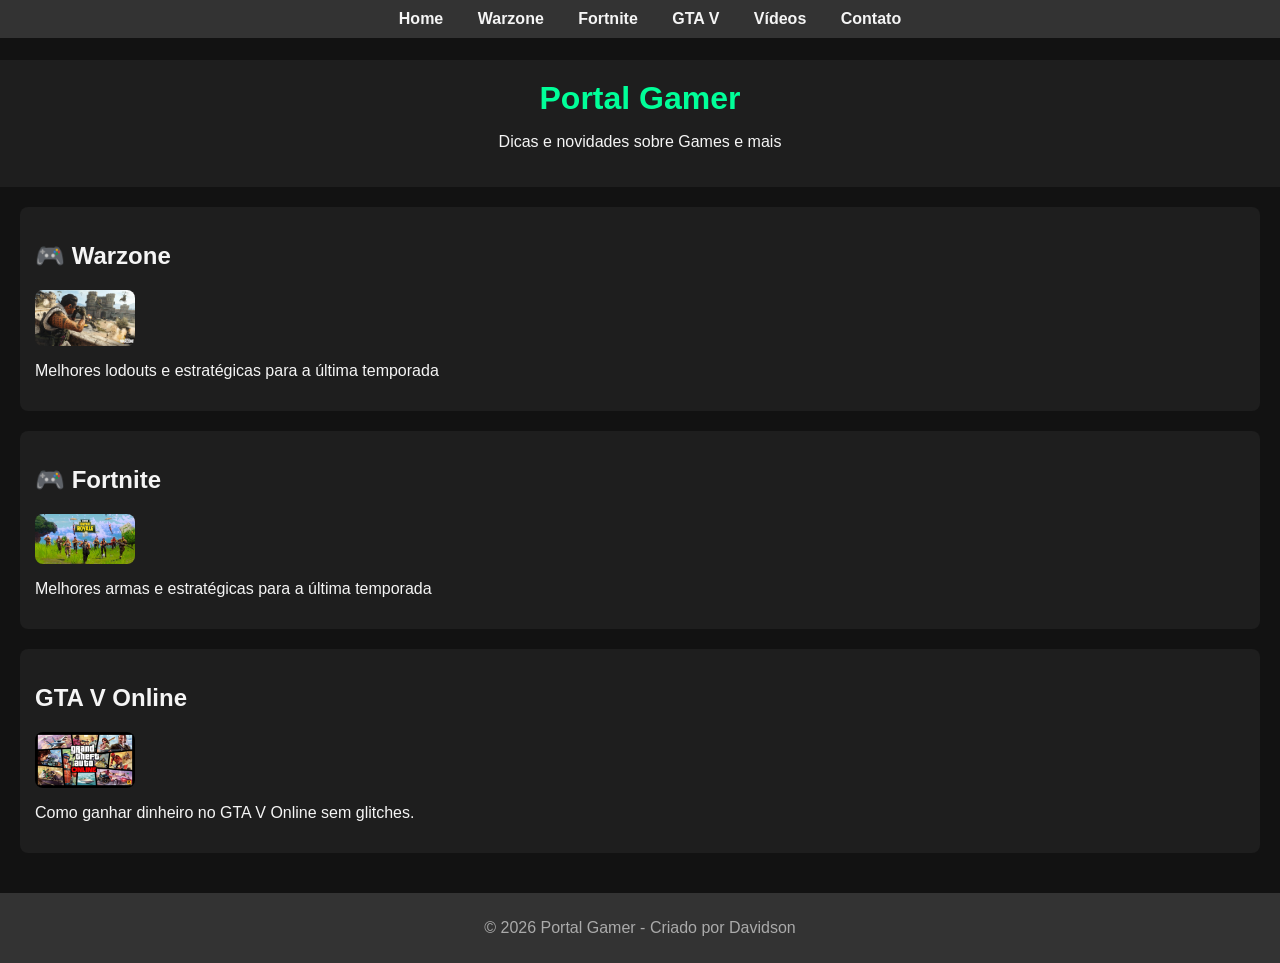
<file: index.html>
<!DOCTYPE html>
<html lang="pt-br">
<head>
    <meta charset="UTF-8">
    <meta name="viewport" content="width=device-width, initial-scale=1.0">
    <meta name="description" content="Portal Gamer - Dicas e novidades sobre Warzone, Fortnite e GTA V.">
    <meta name="keywords" content="Warzone, Fortnite, GTA V, dicas, tutoriais, games">
    <meta name="author" content="Davidson Vitorino">

    <script async src="https://pagead2.googlesyndication.com/pagead/js/adsbygoogle.js?client=ca-pub-2517018955584945"
     crossorigin="anonymous"></script>


    <title>Portal Gamer</title>

    <!-- IMPORTAR CSS -->
     <link rel="stylesheet" href="css/style.css">
</head>
<body>
    <!-- Cabeçalho do site -->
    <header>
        <h1>Portal Gamer</h1>
        <p>Dicas e novidades sobre Games e mais</p>
    </header>

    <!-- MENU DE NAVEGAÇÃO -->
    <nav>
        <button class="menu-toggle">☰</button>
        <div class="menu-links">
            <a href="index.html">Home</a>
            <a href="warzone.html">Warzone</a>
            <a href="fortnite.html">Fortnite</a>
            <a href="gta.html">GTA V</a>
            <a href="videos.html">Vídeos</a>
            <a href="contato.html">Contato</a>
        </div>
    </nav>

    <section>
        <article>
            <h2>🎮 Warzone</h2>
            <img src="img/warzone.jpg" alt="Imagem do Warzone" width="100">
            <p>Melhores lodouts e estratégicas para a última temporada</p>
        </article>

        <article>
            <h2>🎮 Fortnite</h2>
            <img src="img/fortnite.jpg" alt="Imagem do Warzone" width="100">
            <p>Melhores armas e estratégicas para a última temporada</p>
        </article>

        <article>
            <h2>GTA V Online</h2>
            <img src="img/Grand_Theft_Auto_Online.png" alt="Imagem do GTA V ONLINE" width="100">
            <p>Como ganhar dinheiro no GTA V Online sem glitches.</p>
        </article>
    </section>

    <!-- RODAPÉ -->
    <footer>
        <p>© 2026 Portal Gamer - Criado por Davidson</p>
    </footer>

    <script src="js/script.js"></script>
</body>
</html>
</file>
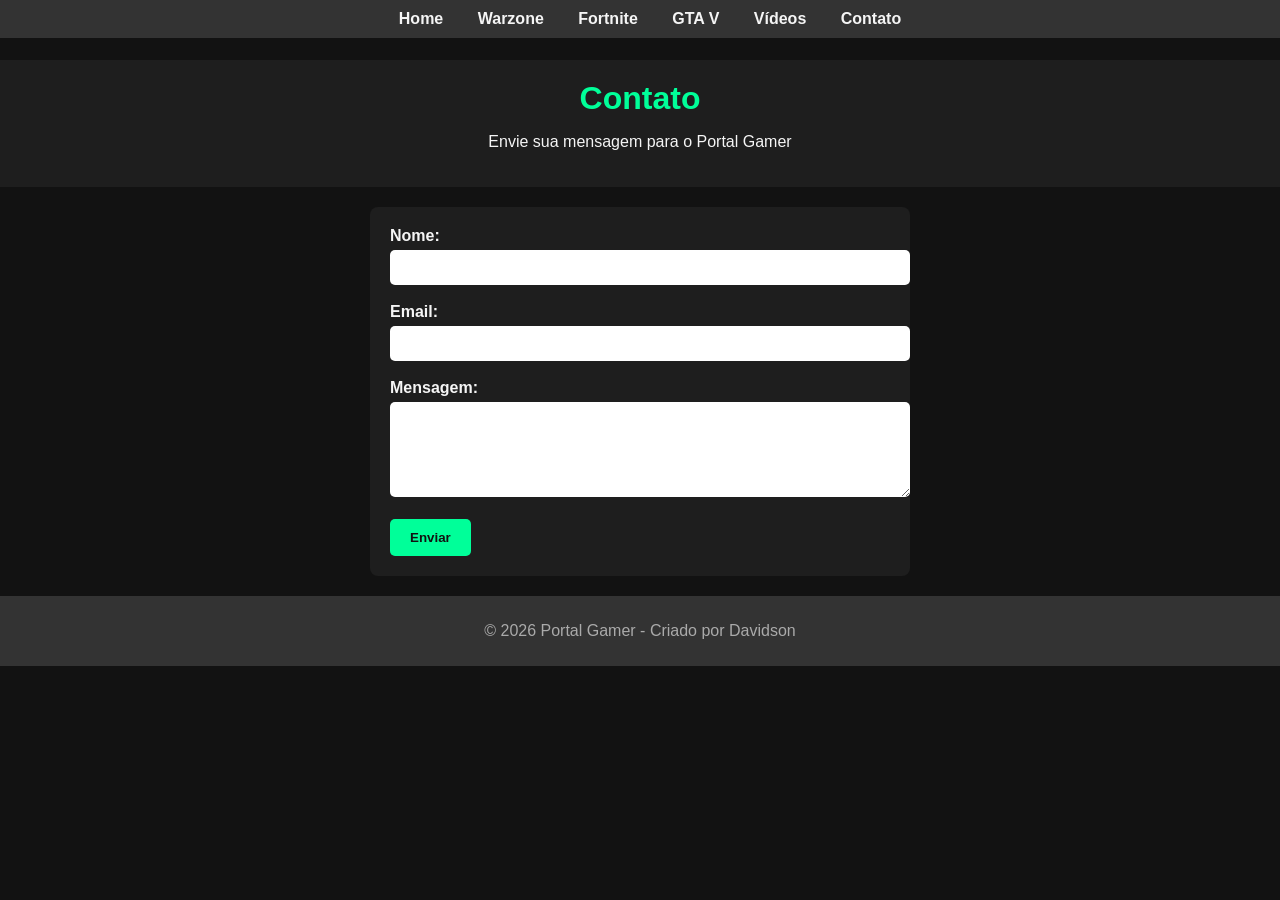
<file: contato.html>
<!DOCTYPE html>
<html lang="pt-BR">
<head>
  <meta charset="UTF-8">
  <meta name="viewport" content="width=device-width, initial-scale=1.0">
  <meta name="description" content="Portal Gamer - Entre em contato para dúvidas, sugestões e parcerias.">
  <meta name="keywords" content="contato, suporte, sugestões, parcerias, Portal Gamer">
  <meta name="author" content="Davidson Vitorino">

  <script async src="https://pagead2.googlesyndication.com/pagead/js/adsbygoogle.js?client=ca-pub-2517018955584945"
     crossorigin="anonymous"></script>


  <title>Contato - Portal Gamer</title>
  <link rel="stylesheet" href="css/style.css">
</head>
<body>
  <header>
    <h1>Contato</h1>
    <p>Envie sua mensagem para o Portal Gamer</p>
  </header>

  <nav>
    <button class="menu-toggle">☰</button>
    <div class="menu-links">
      <a href="index.html">Home</a>
      <a href="warzone.html">Warzone</a>
      <a href="fortnite.html">Fortnite</a>
      <a href="gta.html">GTA V</a>
      <a href="videos.html">Vídeos</a>
      <a href="contato.html">Contato</a>
    </div>
  </nav>

  <section>
    <form action="#" method="post">
      <label for="nome">Nome:</label><br>
      <input type="text" id="nome" name="nome" required><br><br>

      <label for="email">Email:</label><br>
      <input type="email" id="email" name="email" required><br><br>

      <label for="mensagem">Mensagem:</label><br>
      <textarea id="mensagem" name="mensagem" rows="5" required></textarea><br><br>

      <button type="submit">Enviar</button>
    </form>
  </section>

  <footer>
    <p>© 2026 Portal Gamer - Criado por Davidson</p>
  </footer>

  <script src="js/script.js"></script>
</body>
</html>
</file>
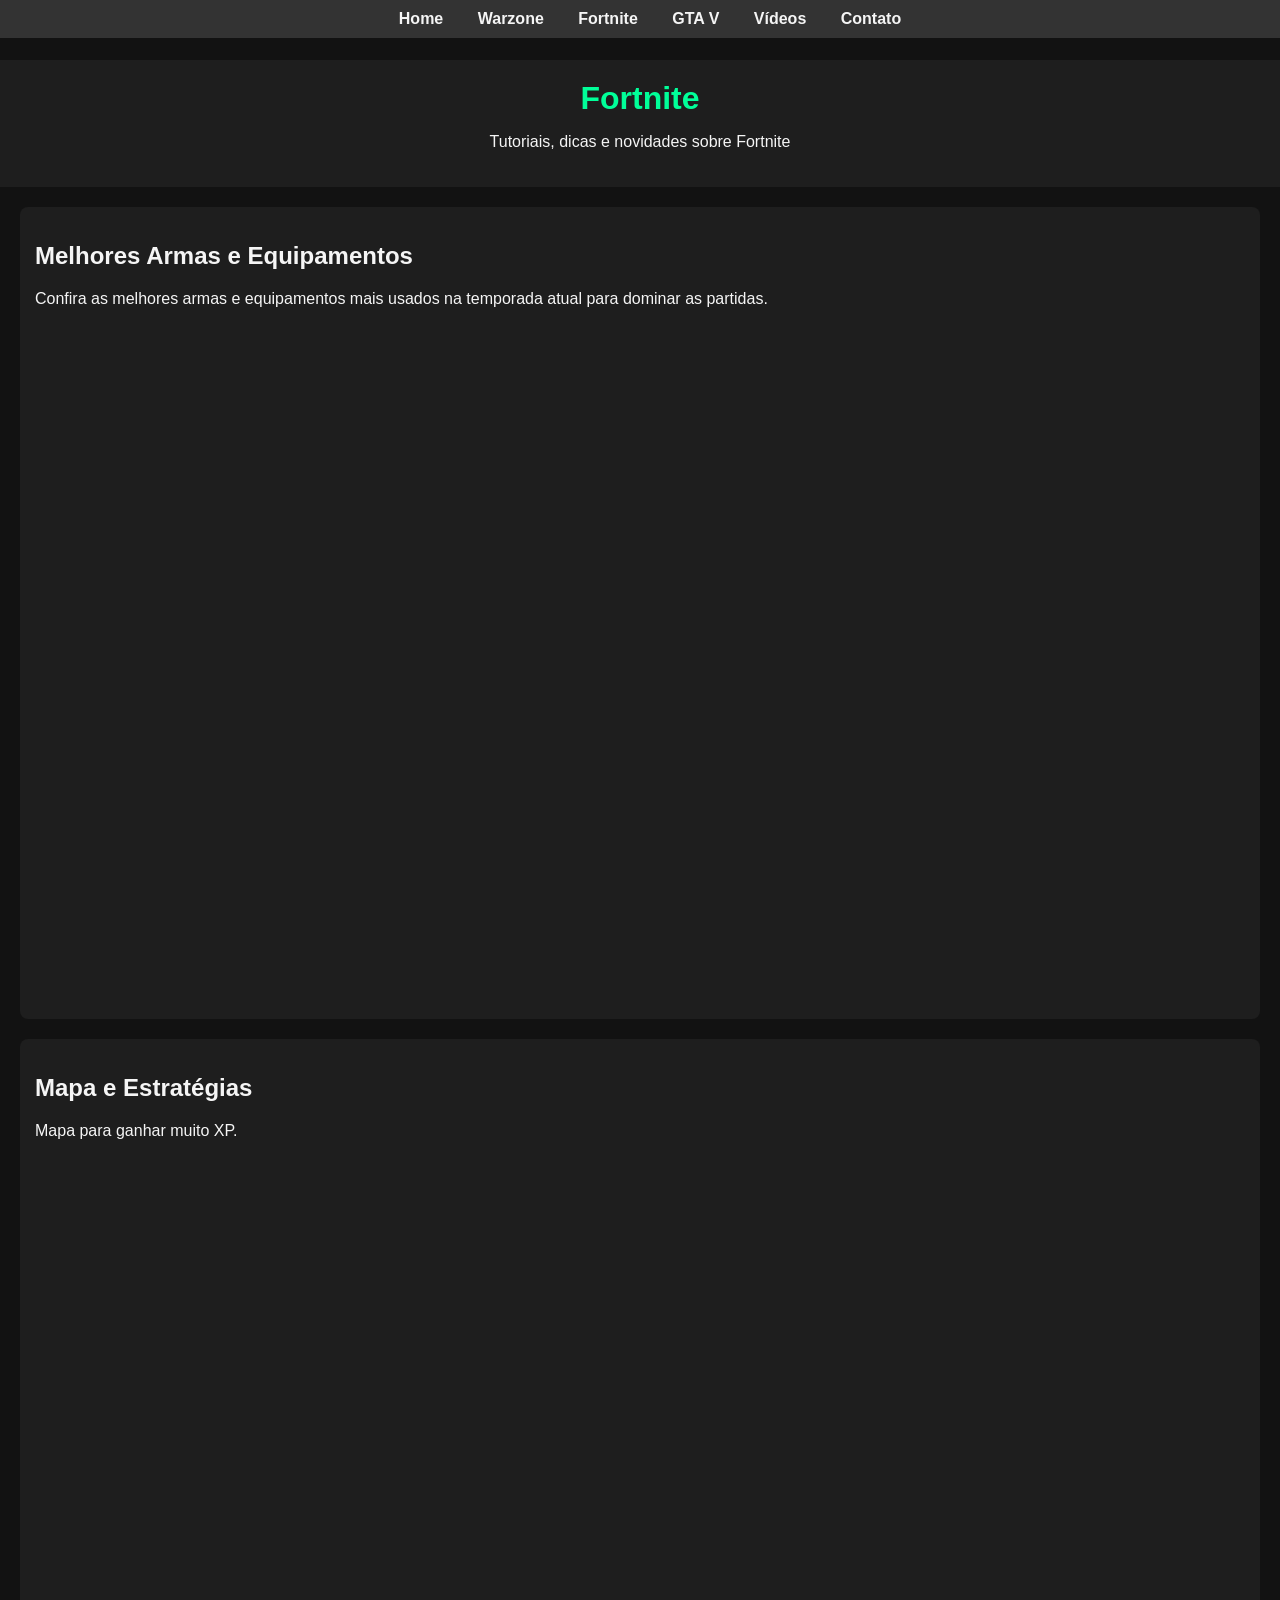
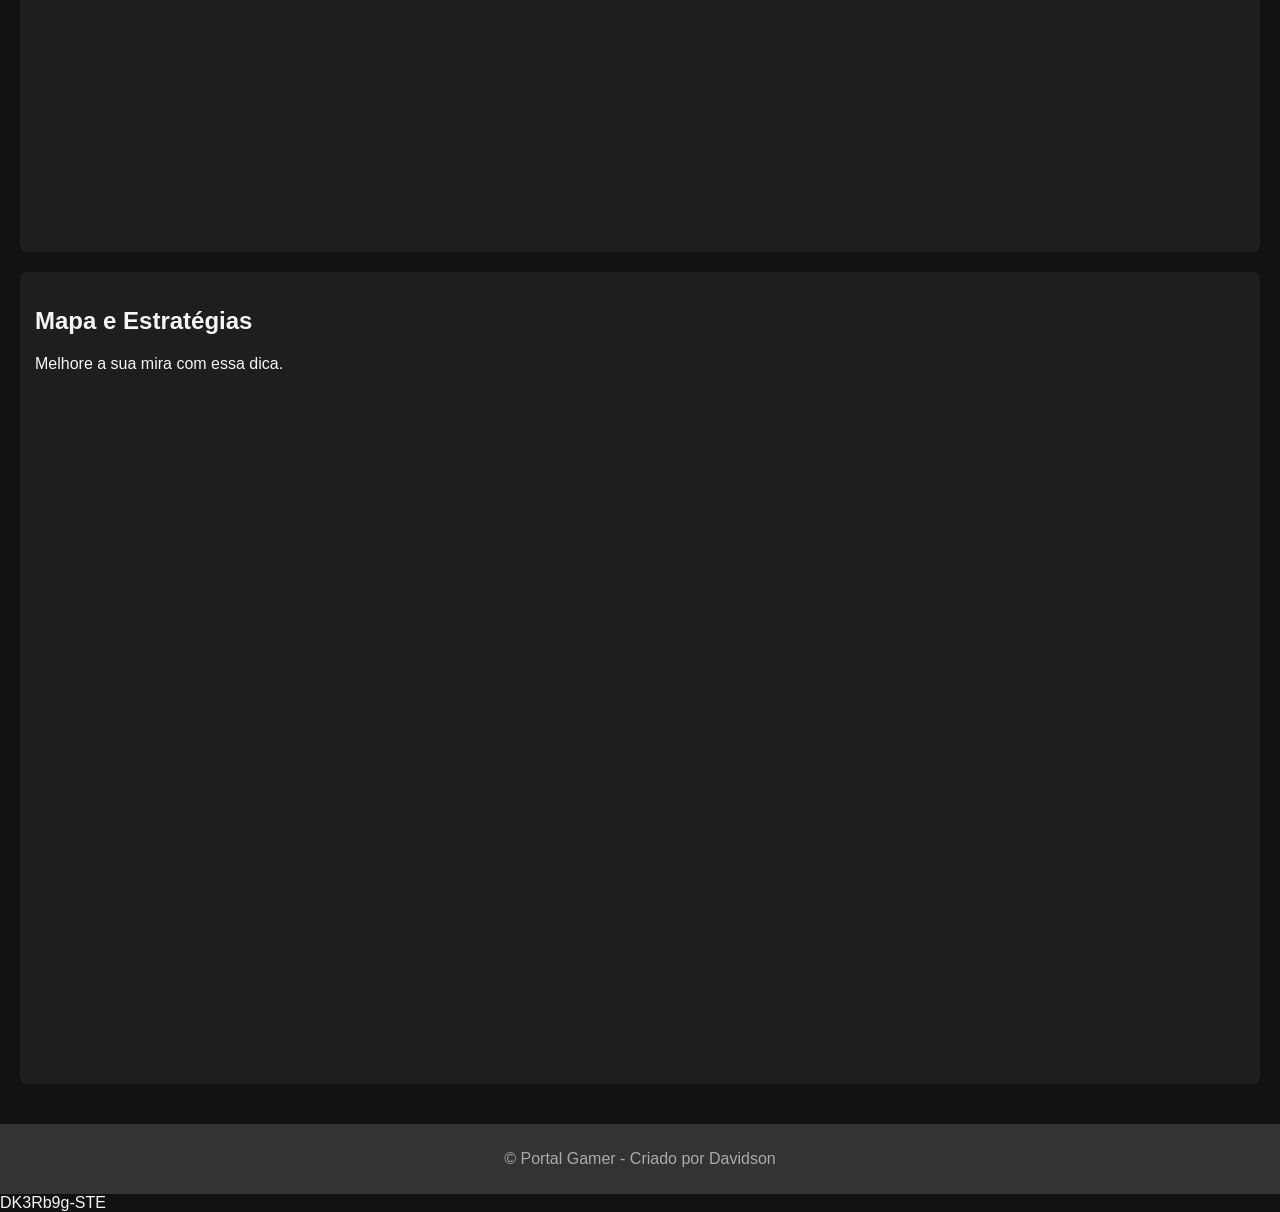
<file: fortnite.html>
<!DOCTYPE html>
<html lang="pt-br">
<head>
    <meta charset="UTF-8">
    <meta name="viewport" content="width=device-width, initial-scale=1.0">
    <meta name="description" content="Portal Gamer - Construções, skins e estratégias para vencer no Fortnite.">
    <meta name="keywords" content="Fortnite, skins, construções, Battle Royale, dicas, tutoriais">
    <meta name="author" content="Davidson Vitorino">

    <script async src="https://pagead2.googlesyndication.com/pagead/js/adsbygoogle.js?client=ca-pub-2517018955584945"
     crossorigin="anonymous"></script>

    <title>Fortnite - Portal Gamer</title>
    <link rel="stylesheet" href="css/style.css">
</head>
<body>
    <header>
        <h1>Fortnite</h1>
        <p>Tutoriais, dicas e novidades sobre Fortnite</p>
    </header>

    <nav>
        <button class="menu-toggle">☰</button>
        <div class="menu-links">
            <a href="index.html">Home</a>
            <a href="warzone.html">Warzone</a>
            <a href="fortnite.html">Fortnite</a>
            <a href="gta.html">GTA V</a>
            <a href="videos.html">Vídeos</a>
            <a href="contato.html">Contato</a>
        </div>
    </nav>

    <section>
        <article>
            <h2>Melhores Armas e Equipamentos</h2>
            <p>Confira as melhores armas e equipamentos mais usados na temporada atual para dominar as partidas.</p>
            <div class="video-container">
                <iframe
                    src="https://www.youtube.com/embed/kwr3SsLPCk8"
                    frameborder="0"
                    title="GTA V"
                    allow="acceleremoter; autoplay; clipboard-white; sncrypted-media; gyroscope; picture-in-picture"
                    allowfullscreen>
                </iframe>
            </div>
        </article>

        <article>
            <h2>Mapa e Estratégias</h2>
            <p>Mapa para ganhar muito XP.</p>

            <div class="video-container">
                <iframe
                    src="https://www.youtube.com/embed/hDEhf0Vk1Yc"
                    frameborder="0"
                    title="GTA V"
                    allow="acceleremoter; autoplay; clipboard-white; sncrypted-media; gyroscope; picture-in-picture"
                    allowfullscreen>
                </iframe>
            </div>
        </article>

        <article>
            <h2>Mapa e Estratégias</h2>
            <p>Melhore a sua mira com essa dica.</p>

            <div class="video-container">
                <iframe
                    src="https://www.youtube.com/embed/DK3Rb9g-STE"
                    frameborder="0"
                    title="GTA V"
                    allow="acceleremoter; autoplay; clipboard-white; sncrypted-media; gyroscope; picture-in-picture"
                    allowfullscreen>
                </iframe>
            </div>
        </article>
    </section>

    <footer>
        <p>© Portal Gamer - Criado por Davidson</p>
    </footer>
    <script src="js/script.js"></script>
</body>
</html>

DK3Rb9g-STE
</file>
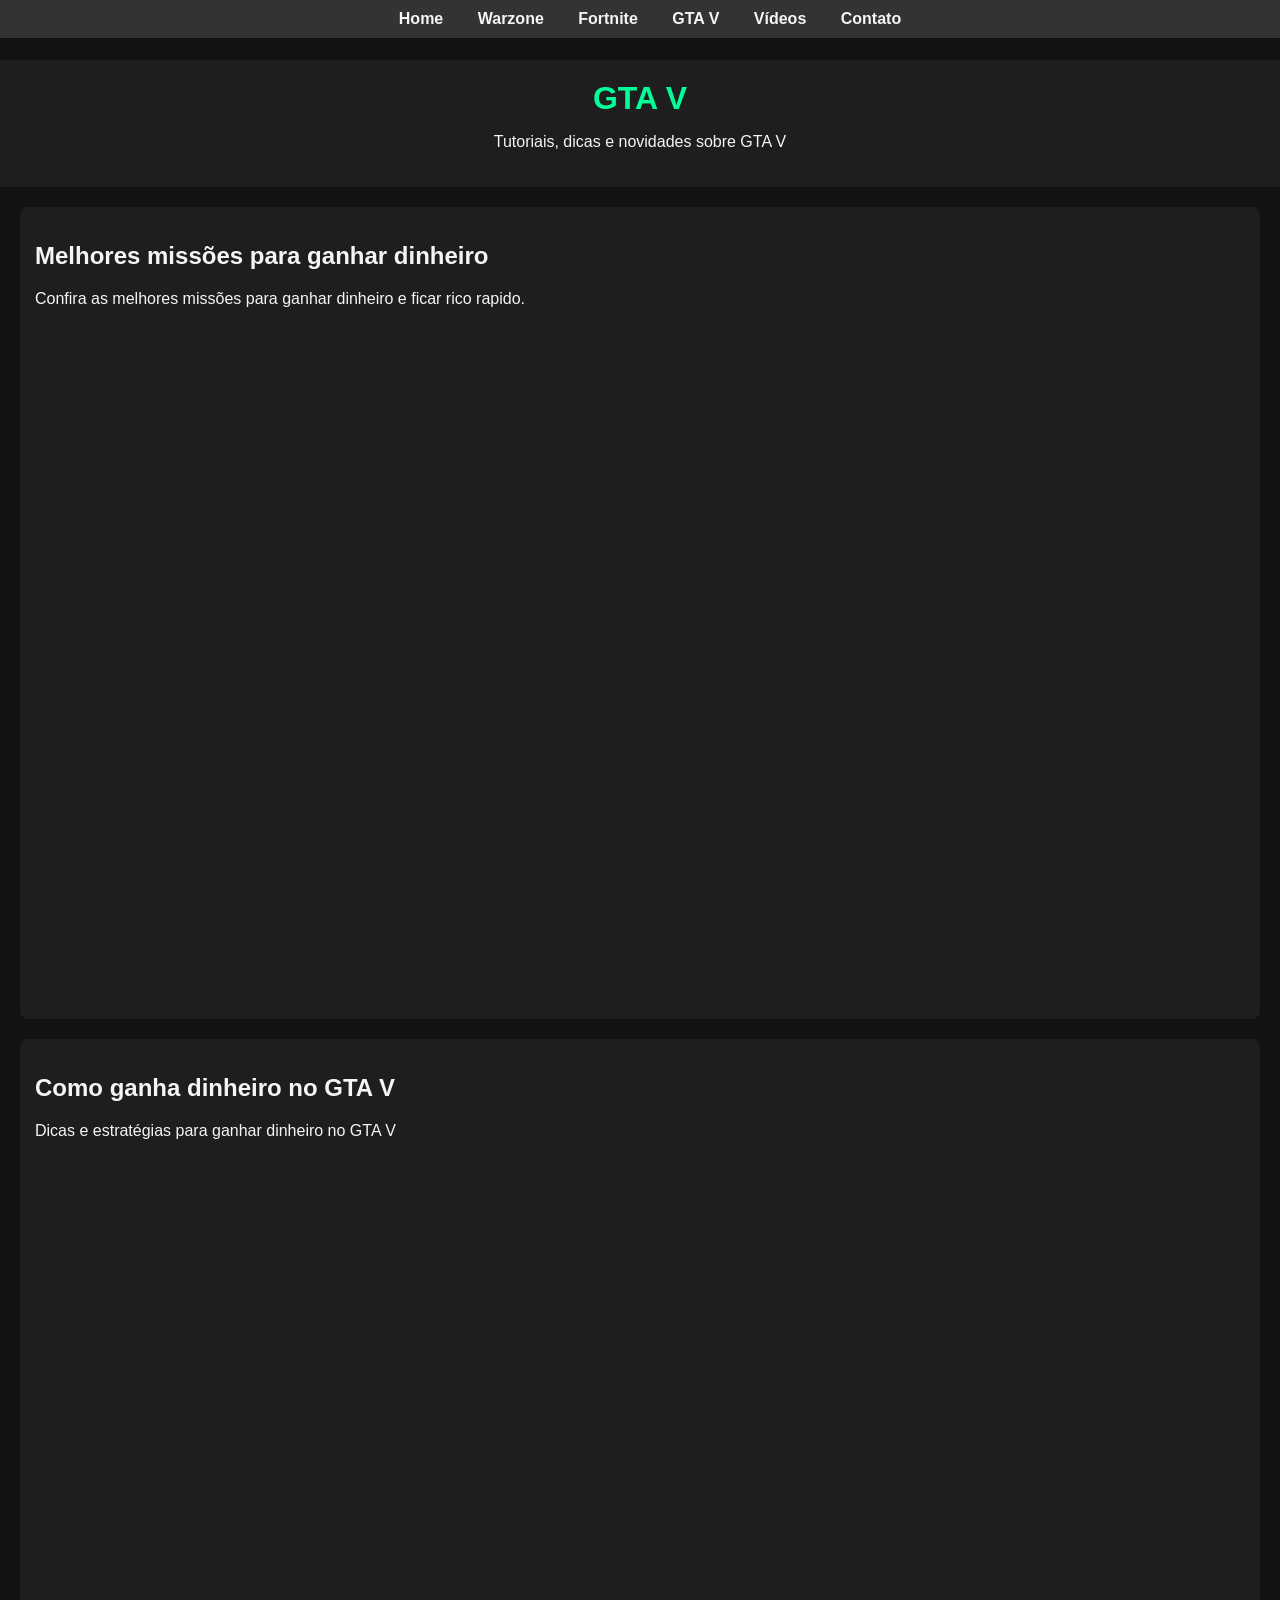
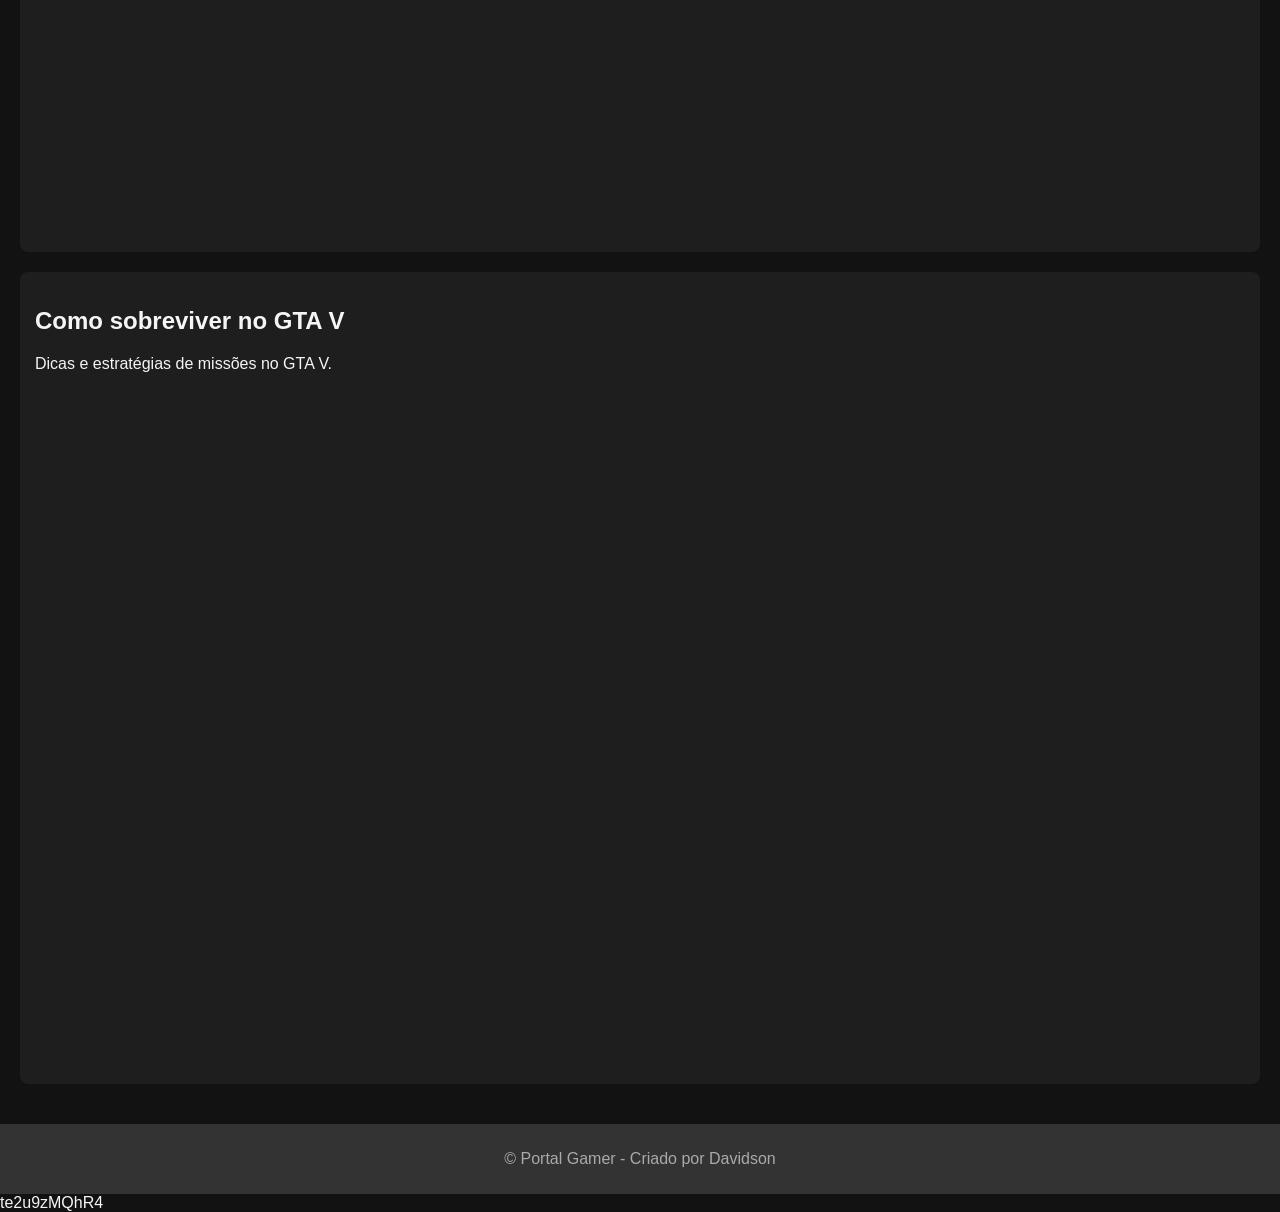
<file: gta.html>
<!DOCTYPE html>
<html lang="pt-br">
<head>
    <meta charset="UTF-8">
    <meta name="viewport" content="width=device-width, initial-scale=1.0">
    <meta name="description" content="Portal Gamer - Dicas para ganhar dinheiro, missões e segredos do GTA V Online.">
    <meta name="keywords" content="GTA V, GTA Online, dinheiro, missões, segredos, tutoriais">
    <meta name="author" content="Davidson Vitorino">

    <script async src="https://pagead2.googlesyndication.com/pagead/js/adsbygoogle.js?client=ca-pub-2517018955584945"
     crossorigin="anonymous"></script>


    <title>GTA V - Portal Gamer</title>
    <link rel="stylesheet" href="css/style.css">
</head>
<body>
    <header>
        <h1>GTA V</h1>
        <p>Tutoriais, dicas e novidades sobre GTA V</p>
    </header>

    <nav>
        <button class="menu-toggle">☰</button>
        <div class="menu-links">
            <a href="index.html">Home</a>
            <a href="warzone.html">Warzone</a>
            <a href="fortnite.html">Fortnite</a>
            <a href="gta.html">GTA V</a>
            <a href="videos.html">Vídeos</a>
            <a href="contato.html">Contato</a>
        </div>
    </nav>

    <section>
        <article>
            <h2>Melhores missões para ganhar dinheiro</h2>
            <p>Confira as melhores missões para ganhar dinheiro e ficar rico rapido.</p>
            <div class="video-container">
                <iframe
                    src="https://www.youtube.com/embed/te2u9zMQhR4"
                    frameborder="0"
                    title="GTA V"
                    allow="acceleremoter; autoplay; clipboard-white; sncrypted-media; gyroscope; picture-in-picture"
                    allowfullscreen>
                </iframe>
            </div>
        </article>

        <article>
            <h2>Como ganha dinheiro no GTA V</h2>
            <p>Dicas e estratégias para ganhar dinheiro no GTA V</p>

            <div class="video-container">
                <iframe
                    src="https://www.youtube.com/embed/tOplJGWCgz0"
                    frameborder="0"
                    title="GTA V"
                    allow="acceleremoter; autoplay; clipboard-white; sncrypted-media; gyroscope; picture-in-picture"
                    allowfullscreen>
                </iframe>
            </div>
        </article>

        <article>
            <h2>Como sobreviver no GTA V</h2>
            <p>Dicas e estratégias de missões no GTA V.</p>

            <div class="video-container">
                <iframe
                    src="https://www.youtube.com/embed/VIAdQ1oMYqY"
                    frameborder="0"
                    title="GTA V"
                    allow="acceleremoter; autoplay; clipboard-white; sncrypted-media; gyroscope; picture-in-picture"
                    allowfullscreen>
                </iframe>
            </div>
        </article>
    </section>

    <footer>
        <p>© Portal Gamer - Criado por Davidson</p>
    </footer>
    
    <script src="js/script.js"></script>
</body>
</html>

te2u9zMQhR4
</file>
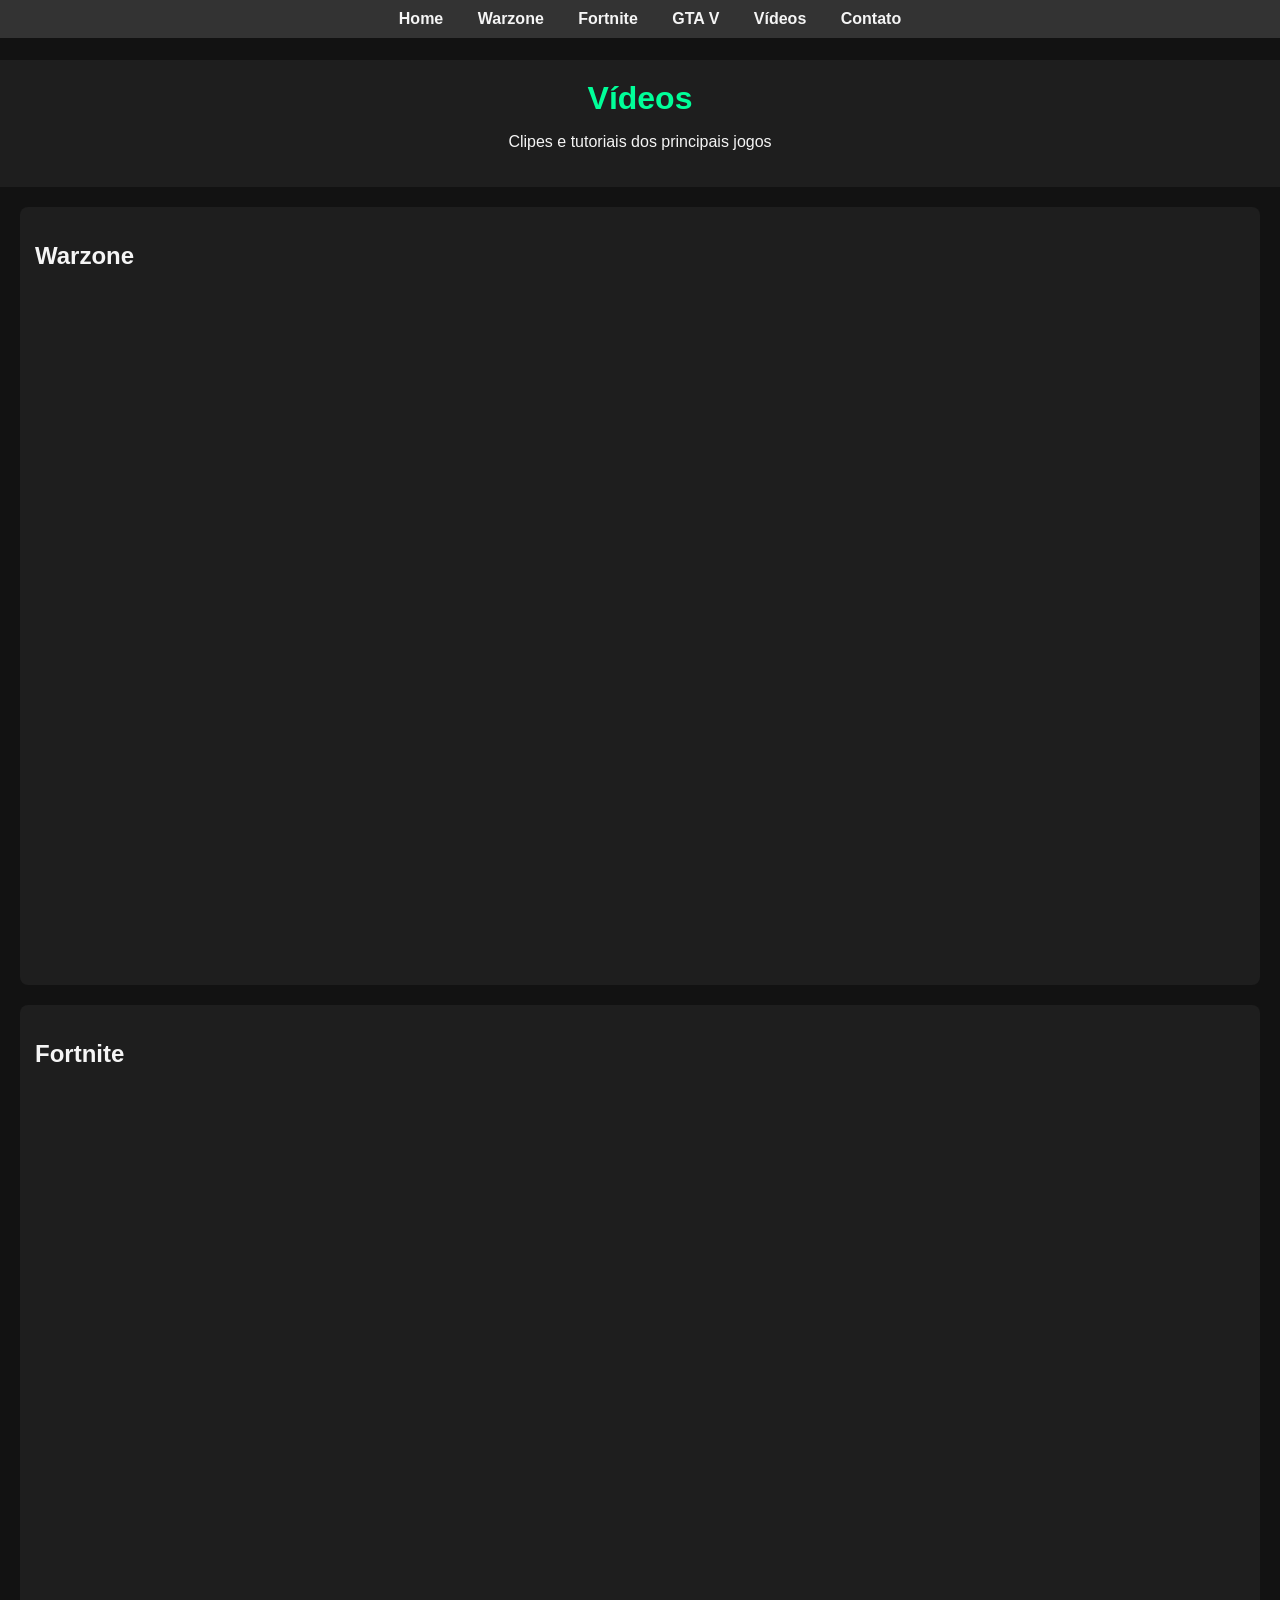
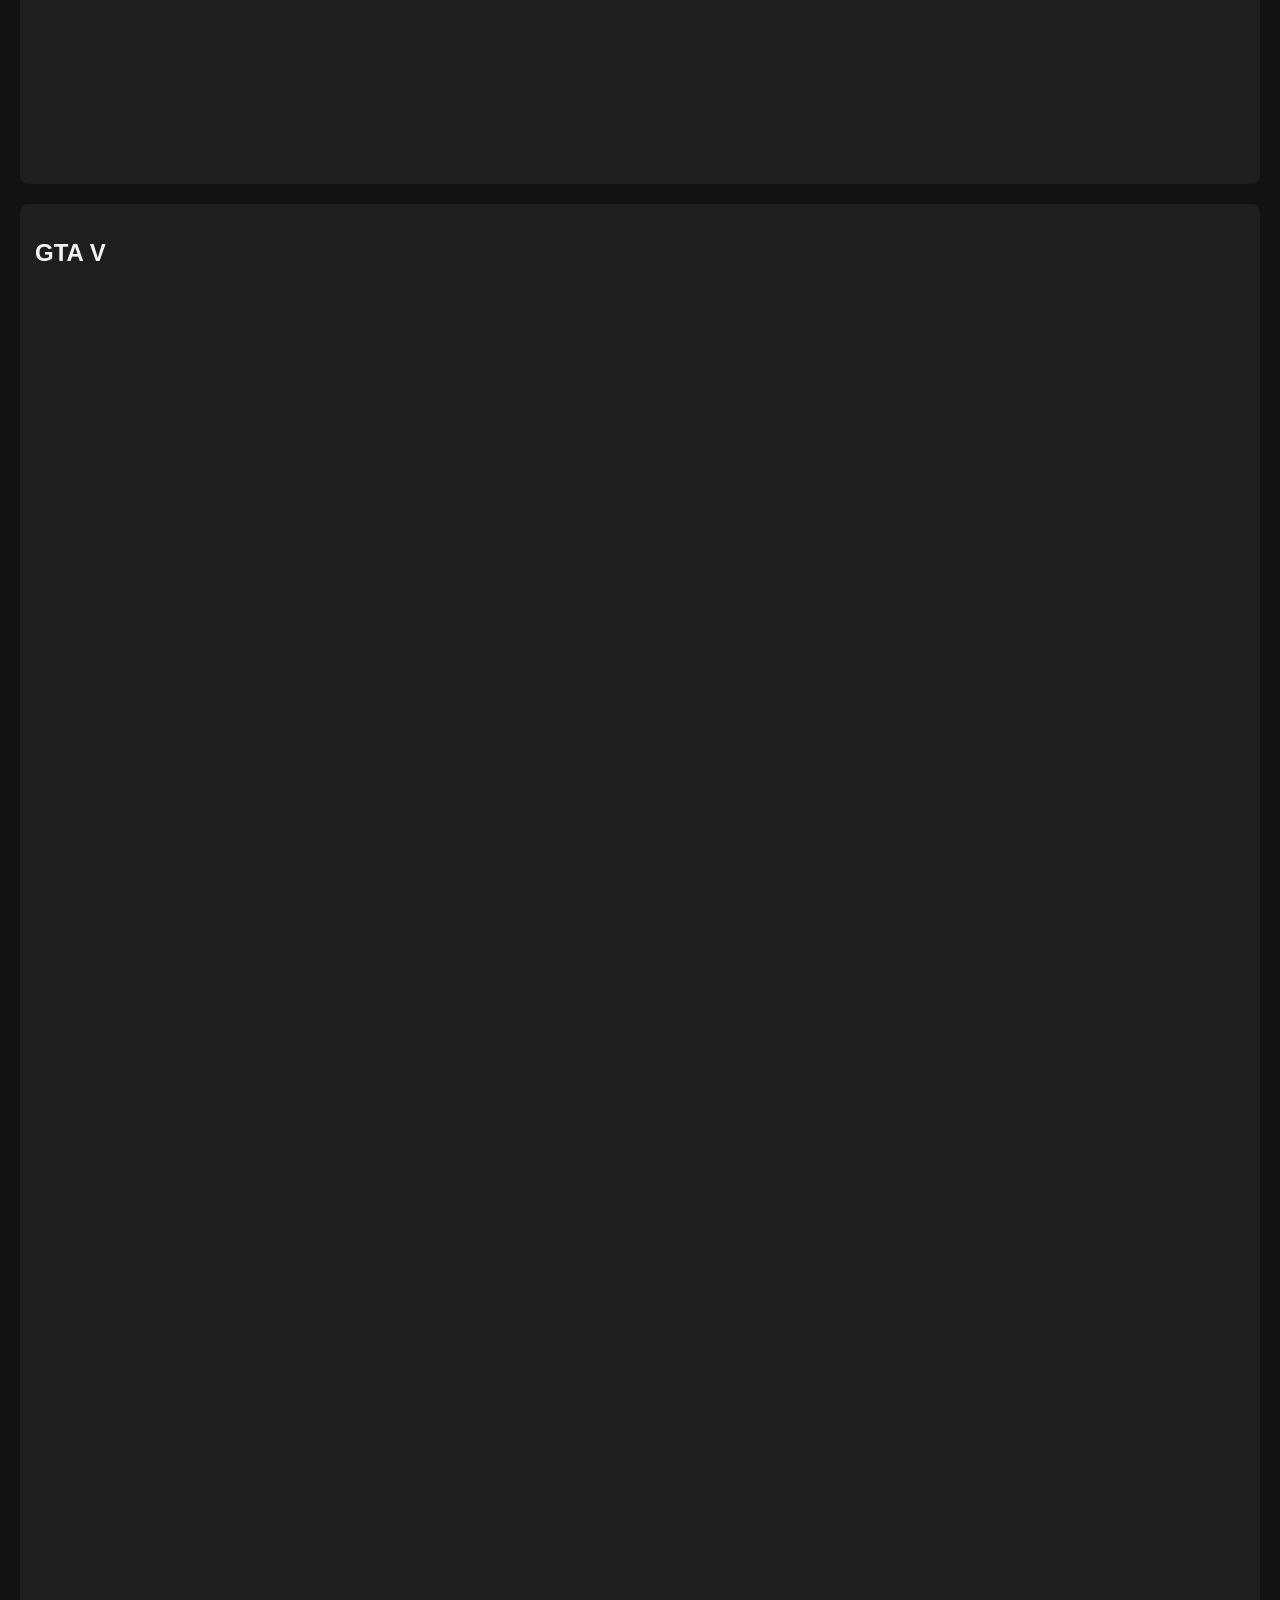
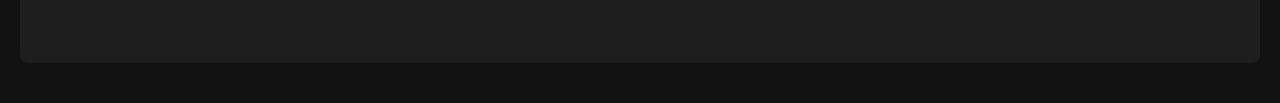
<file: videos.html>
<!DOCTYPE html>
<html lang="en">
<head>
    <meta charset="UTF-8">
    <meta name="viewport" content="width=device-width, initial-scale=1.0">
    <meta name="description" content="Portal Gamer - Assista aos melhores vídeos e tutoriais de Warzone, Fortnite e GTA V.">
    <meta name="keywords" content="vídeos, tutoriais, Warzone, Fortnite, GTA V, gameplay">
    <meta name="author" content="Davidson Vitorino">

    <script async src="https://pagead2.googlesyndication.com/pagead/js/adsbygoogle.js?client=ca-pub-2517018955584945"
     crossorigin="anonymous"></script>


    <title>Vídeos - Portal Gamer</title>
    <link rel="stylesheet" href="css/style.css">

</head>
<body>
    <header>
        <h1>Vídeos</h1>
        <p>Clipes e tutoriais dos principais jogos</p>
    </header>

    <nav>
        <button class="menu-toggle">☰</button>
        <div class="menu-links">
            <a href="index.html">Home</a>
            <a href="warzone.html">Warzone</a>
            <a href="fortnite.html">Fortnite</a>
            <a href="gta.html">GTA V</a>
            <a href="videos.html">Vídeos</a>
            <a href="contato.html">Contato</a>
        </div>
    </nav>

    <section>
        <div class="video-grid">
            <article>
                <h2>Warzone</h2>
                <div class="video-container">
                    <iframe
                        src="https://www.youtube.com/embed/VIDEO_ID_WARZONE" frameborder="0"
                        title="Warzone GamePlay"
                        frameborder="0"
                        allow="accelerometer; autoplay; clipboard-white encrypted-media; gyroscope; picture-in-picture"
                        allowfullscreen>
                    </iframe>
                </div>
            </article>
            <article>
                <h2>Fortnite</h2>
                <div class="video-container">
                    <iframe
                        src="https://www.youtube.com/embed/VIDEO_ID_FORTNITE"
                        frameborder="0"
                        title="Fortnite GamePlay"
                        allow="accelerometer; autoplay; clipboard-white; encrypted-media; gyroscope; picture-in-picture"
                        allowfullscreen>
                    </iframe>
                </div>
            </article>
            <article>
                <h2>GTA V</h2>
                    <div class="video-container">
                        <iframe
                            src="https://www.youtube.com/embed/VIDEO_ID_GTA V"
                            frameborder="0"
                            title="Fortnite GamePlay"
                            allow="accelerometer; autoplay; clipboard-white; encrypted-media; gyroscope; picture-in-picture"
                            allowfullscreen>
                        </iframe>
                    </div>

                    <div class="video-container">
                        <iframe
                            src="https://www.youtube.com/embed/rKcbS4JqvGo"
                            frameborder="0"
                            title="Fortnite GamePlay"
                            allow="accelerometer; autoplay; clipboard-white; encrypted-media; gyroscope; picture-in-picture"
                            allowfullscreen>
                        </iframe>
                    </div>
            </article>
        </div>
    </section>
</body>

<script src="js/script.js"></script>
</html>
</file>
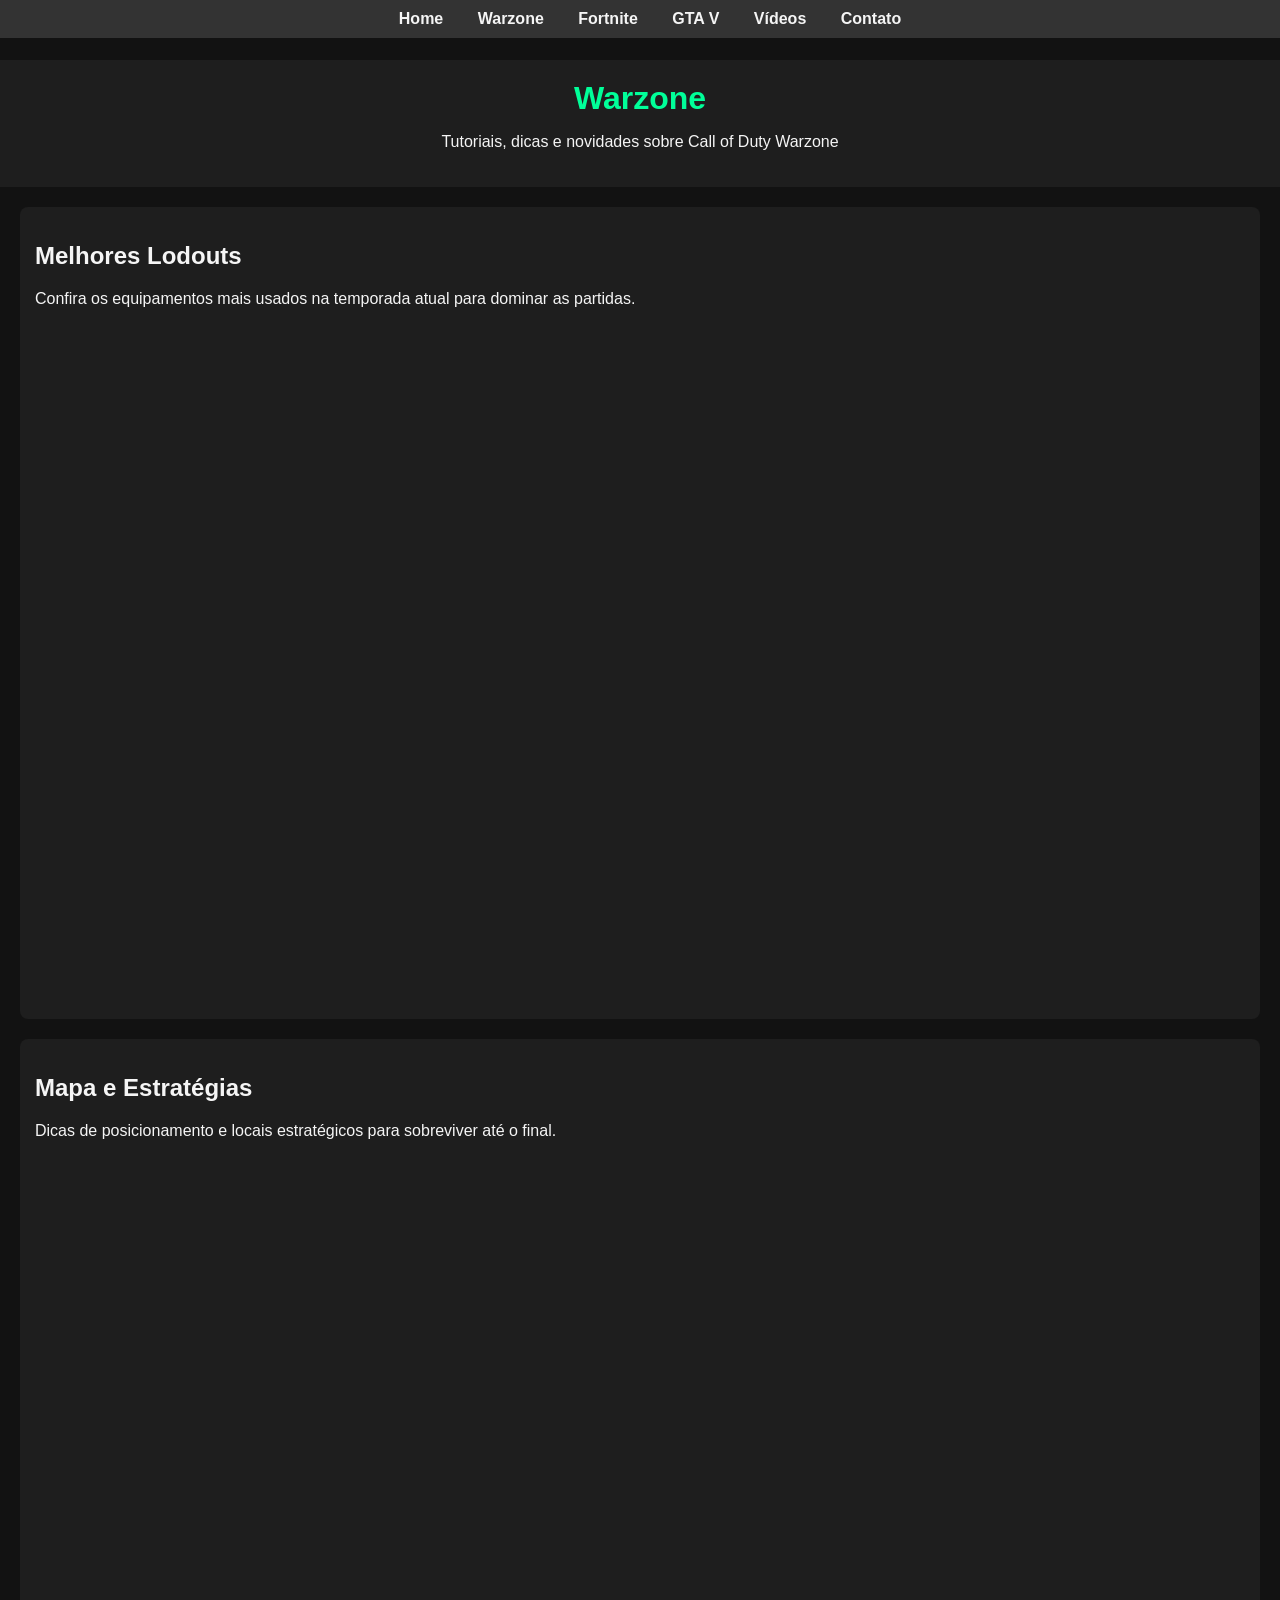
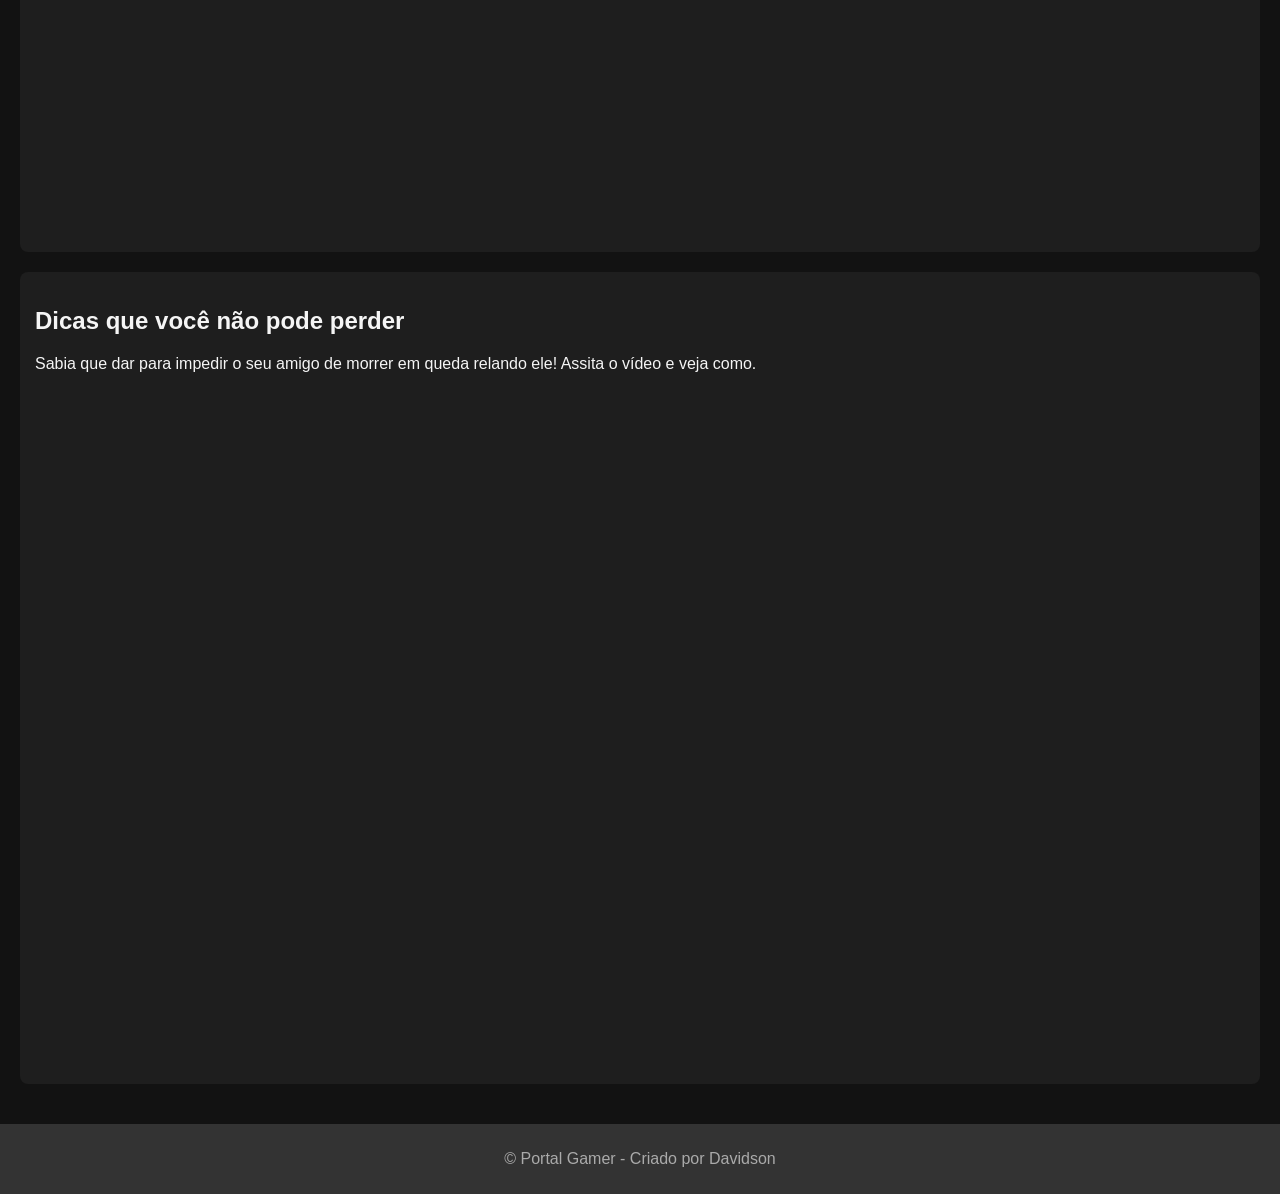
<file: warzone.html>
<!DOCTYPE html>
<html lang="pt-br">
<head>
    <meta charset="UTF-8">
    <meta name="viewport" content="width=device-width, initial-scale=1.0">
    <meta name="description" content="Portal Gamer - Estratégias, armas e dicas para dominar o Warzone.">
    <meta name="keywords" content="Warzone, armas, loadouts, dicas, tutoriais, Call of Duty">
    <meta name="author" content="Davidson Vitorino">

    <script async src="https://pagead2.googlesyndication.com/pagead/js/adsbygoogle.js?client=ca-pub-2517018955584945"
     crossorigin="anonymous"></script>



    <title>Warzone - Portal Gamer</title>
    <link rel="stylesheet" href="css/style.css">
</head>
<body>
    <header>
        <h1>Warzone</h1>
        <p>Tutoriais, dicas e novidades sobre Call of Duty Warzone</p>
    </header>

    <nav>
        <button class="menu-toggle">☰</button>
        <div class="menu-links">
            <a href="index.html">Home</a>
            <a href="warzone.html">Warzone</a>
            <a href="fortnite.html">Fortnite</a>
            <a href="gta.html">GTA V</a>
            <a href="videos.html">Vídeos</a>
            <a href="contato.html">Contato</a>
        </div>
    </nav>

    <section>
        <article>
            <h2>Melhores Lodouts</h2>
            <p>Confira os equipamentos mais usados na temporada atual para dominar as partidas.</p>

            <!-- Vídeo do Youtube incorporado -->
            <div class="video-container">
                <iframe
                    src="https://www.youtube.com/embed/FCm9mON6zy8" title="Vídeo de Warzone"
                    frameborder="0"
                    allow="accelerometer; autoplay; clipboard-white; encrypted-media; gyroscope; picture-in-picture" allowfullscreen>
                </iframe>
            </div>   
        </article>

        <article>
            <h2>Mapa e Estratégias</h2>
            <p>Dicas de posicionamento e locais estratégicos para sobreviver até o final.</p>

            <div class="video-container">
                <iframe
                    src="https://www.youtube.com/embed/x-YNh4HvL7I" title="Vídeo de Warzone"
                    frameborder="0"
                    allow="accelerometer; autoplay; clipboard-white; encrypted-media; gyroscope; picture-in-picture" allowfullscreen>
                </iframe>
            </div>
        </article>

        <article>
            <h2>Dicas que você não pode perder</h2>
            <p>Sabia que dar para impedir o seu amigo de morrer em queda relando ele! Assita o vídeo e veja como. </p>

            <div class="video-container">
                <iframe
                    src="https://www.youtube.com/embed/gcT-GW3etBE" title="Vídeo de Warzone"
                    frameborder="0"
                    allow="accelerometer; autoplay; clipboard-white; encrypted-media; gyroscope; picture-in-picture" allowfullscreen>
                </iframe>
            </div>
        </article>
    </section>

    <footer>
        <p>© Portal Gamer - Criado por Davidson</p>
    </footer>
    
    <script src="js/script.js"></script>
</body>
</html>
</file>
<file: css/style.css>
/* DEFINE ESTILO GERAL */
body {
    font-family: Arial, Helvetica, sans-serif;
    background-color: #121212;
    color: #f5f5f5;
    margin: 0;
    padding-top: 60px;
}

/* CABEÇALHO */
header {
    background-color: #1e1e1e;
    padding: 20px;
    text-align: center;
}

header h1 {
    margin: 0;
    color: #00ff99;
}

/* MENU */
nav {
    background-color: #333;
    padding: 10px;
    text-align: center;
    position: fixed;
    top: 0;
    width: 100%;
    z-index: 1000;
}

nav .menu-toggle {
  display: none; /* escondido no desktop */
  background: none;
  border: none;
  font-size: 24px;
  color: #f5f5f5;
  cursor: pointer;
}

/* LINKS DO MENU*/
nav .menu-links a {
    color: #f5f5f5;
    margin: 0 15px;
    text-decoration: none;
    font-weight: bold;
}

nav .menu-links a:hover {
    color: #00ff99;
}

/* CONTEÚDO */
section {
    padding: 20px;
}

article {
    background-color: #1e1e1e;
    margin-bottom: 20px;
    padding: 15px;
    border-radius: 8px;
}

.video-container {
  position: relative;
  padding-bottom: 56.25%; /* proporção 16:9 */
  height: 0;
  overflow: hidden;
  max-width: 100%;
}

.video-container iframe {
  position: absolute;
  top: 0;
  left: 0;
  width: 100%;
  height: 100%;
  padding: 10px;
}


.videos-grid {
    display: grid;
    grid-template-columns: repeat(auto-fit, minmax(300px, 1fr));
    gap: 20px;
    padding: 20px;
}

.videos-grid article {
    background-color: #1e1e1e;
    padding: 15px;
    border-radius: 8px;
    text-align: center;
}

img {
    display: block;
    margin: 10px 0;
    border-radius: 8px;
}

form {
    max-width: 500px;
    margin: auto;
    background-color: #1e1e1e;
    padding: 20px;
    border-radius: 8px;
}

form label {
    font-weight: bold;
}

form input, form textarea {
    width: 100%;
    padding: 10px;
    margin-top: 5px;
    border: none;
    border-radius: 5px;
}

form button {
    background-color: #00ff99;
    color: #121212;
    padding: 11px 20px;
    border: none;
    border-radius: 5px;
    font-weight: bold;
    cursor: pointer;
}

form button:hover {
    background-color: #00cc77;
}

/* RODAPÉ */
footer {
    background-color: #333;
    text-align: center;
    padding: 10px;
    color: #aaa;
}

/* Responsivo (mobile) */
@media (max-width: 768px) {
  nav {
    text-align: left;
    padding: 10px;
  }

  nav .menu-toggle {
    display: block; /* aparece no celular */
  }

  nav .menu-links {
    display: none; /* escondido até abrir */
    flex-direction: column;
    background-color: #1e1e1e;
    padding: 10px;
  }

  nav .menu-links a {
    margin: 10px 0;
    display: block;
  }

  nav .menu-links.active {
    display: flex; /* mostra quando ativo */
  }
}
</file>
